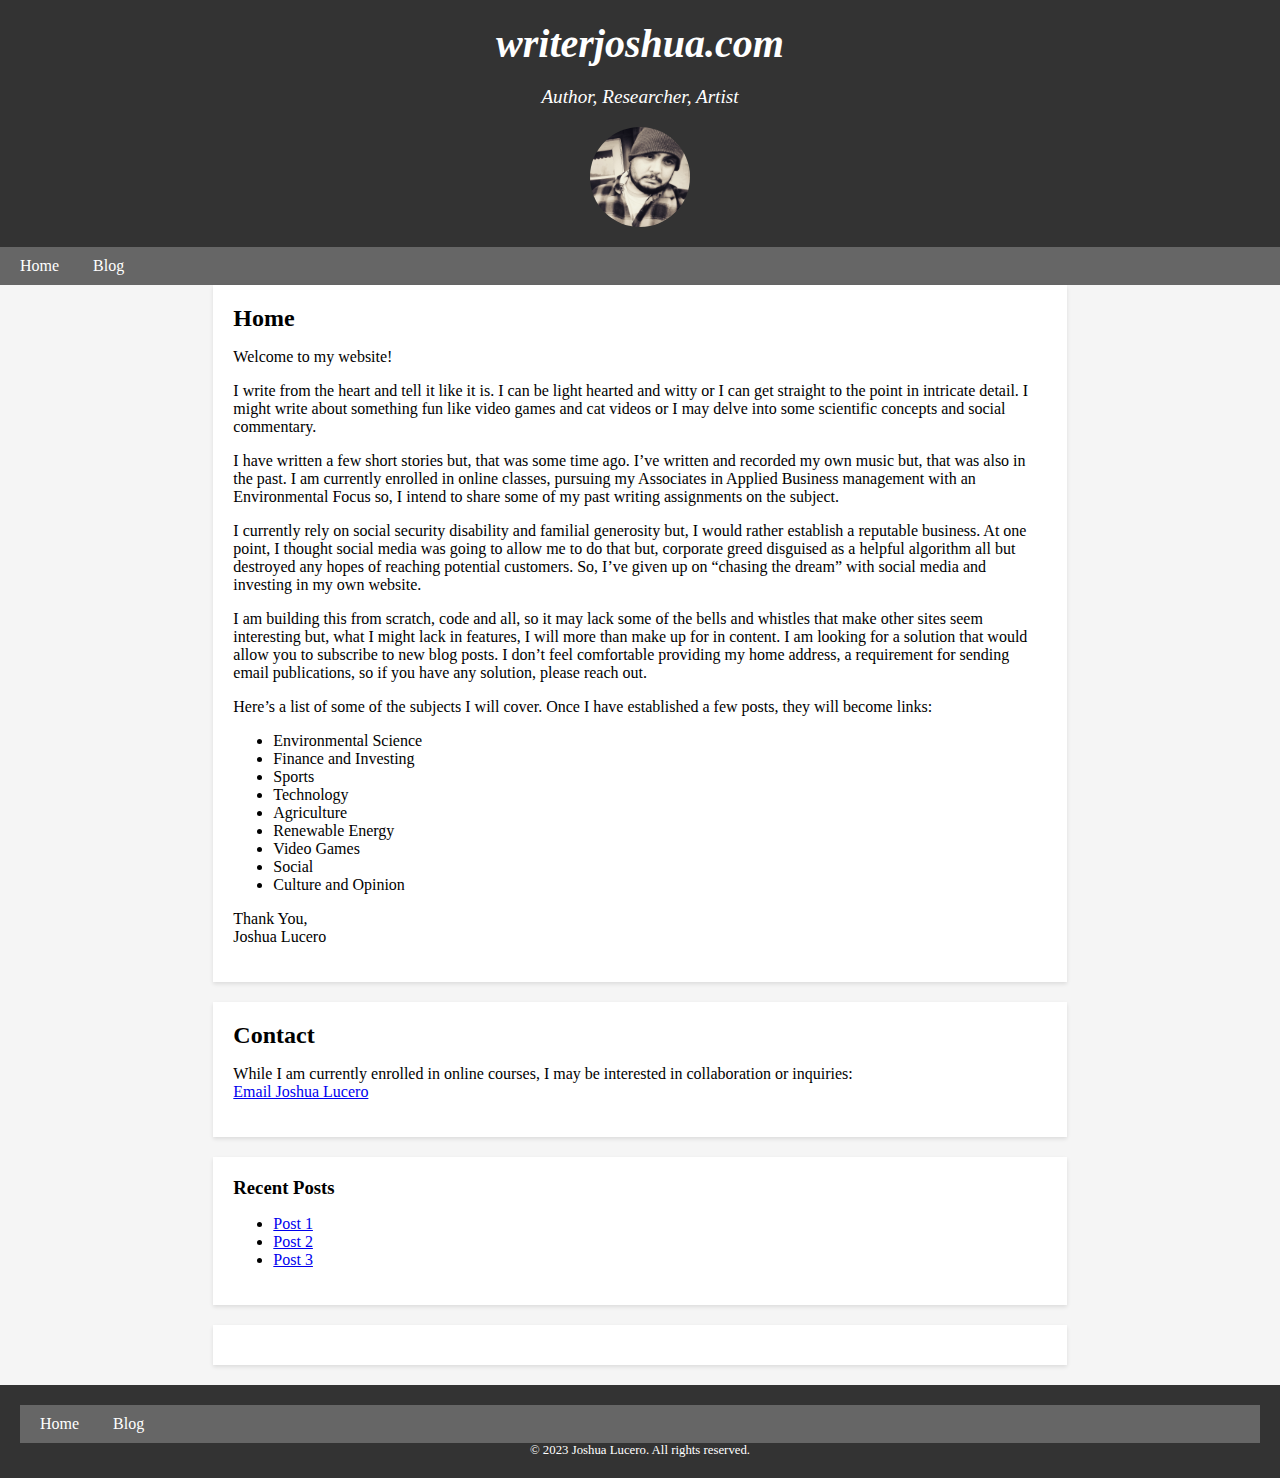
<file: home.html>
<!DOCTYPE html>
<html lang="en">
<head>
 <head>
  <meta charset="UTF-8">
  <meta name="viewport" content="width=device-width, initial-scale=1.0">
  <meta name="description" content="Author, Researcher, Artist">
  <title>writerjoshua.com- Author, Researcher, Artist</title>
  
  <!-- Meta Tags for SEO -->
  <meta name="keywords" content="author, writer, artist, poetry, creative, literature, environmental science, college, finance, business management, music production, culinary arts, photography, social media, culture, society, psychology, technology, agriculture">
  <meta name="author" content="Joshua Lucero">
  <meta name="robots" content="index, follow">
  <meta name="canonical" href="https:/writerjoshua.com">
  
  <!-- Open Graph Meta Tags for Social Media -->
  <meta property="og:title" content="WriterJoshua.com">
  <meta property="og:description" content="Author, Researcher, Artist">
  <meta property="og:url" content="https://writerjoshua.com">
  <meta property="og:image" content="images/writerjoshlucero author portrait .JPG">
  <meta property="og:type" content="website">
  
  <!-- Twitter Meta Tags -->
  <meta name="twitter:card" content="summary_large_image">
  <meta name="twitter:title" content="WriterJoshua.com">
  <meta name="twitter:description" content="Author, Researcher, Artist">
  <meta name="twitter:image" content="images/writerjoshlucero author portrait .JPG">
  
  <!-- Schema.org Markup -->
  <script type="application/ld+json">
    {
      "@context": "http://schema.org",
      "@type": "Author",
      "name": "Joshua Lucero",
      "jobTitle": "Author, Researcher, Artist",
      "url": "https://www.writerjoshua.com",
      "sameAs": [
        "https://twitter.com/artsciencejosh",
        "https://www.linkedin.com/in/joshua-lucero-6799b711a/",
       
      ]
    }
  </script>
  <link rel="stylesheet" href="assets/css/styles.css">
</head>
<body>
  <header>
    <h1>writerjoshua.com</h1>
    <p>Author, Researcher, Artist</p>
    <img src="images/writerjoshlucero author portrait .JPG" alt="Author Portrait" width="100" height="100">
  </header>

  <nav>
    <ul>
     <li><a href="#home">Home</a></li>
      <li><a href="blog.html">Blog</a></li>
    </ul>
  </nav>

  <main>
   <section id="home">
      <h2>Home</h2>
      <p>Welcome to my website!</p><p>I write from the heart and tell it like it is. I can be light hearted and witty or I can get straight to the point in intricate detail. I might write about something fun like video games and cat videos or I may delve into some scientific concepts and social commentary.</p>
<p>I have written a few short stories but, that was some time ago. I’ve written and recorded my own music but, that was also in the past. I am currently enrolled in online classes, pursuing my Associates in Applied Business management with an Environmental Focus so, I intend to share some of my past writing assignments on the subject.</p>
<p>I currently rely on social security disability and familial generosity but, I would rather establish a reputable business. At one point, I thought social media was going to allow me to do that but, corporate greed disguised as a helpful algorithm all but destroyed any hopes of reaching potential customers. So, I’ve given up on “chasing the dream” with social media and investing in my own website. </p>
<p> I am building this from scratch, code and all, so it may lack some of the bells and whistles that make other sites seem interesting but, what I might lack in features, I will more than make up for in content. I am looking for a solution that would allow you to subscribe to new blog posts. I don’t feel comfortable providing my home address, a requirement for sending email publications, so if you have any solution, please reach out.</p>
<p>Here’s a list of some of the subjects I will cover. Once I have established a few posts, they will become links:
<br>
<ul>
	<li>Environmental Science</li>
	<li>Finance and Investing</li>
	<li>Sports</li>
	<li>Technology</li>
	<li>Agriculture</li>
	<li>Renewable Energy</li>
	<li>Video Games</li>
	<li>Social</li>
	<li>Culture and Opinion</li>
</ul>
<p> Thank You,
<br> Joshua Lucero
     </p>
    </section>

    <section id="contact">
      <h2>Contact</h2>
      <p>While I am currently enrolled in online courses, I may be interested in collaboration or inquiries:
	    <br>
	      <a href="emailto:contact@writerjoshua.com">Email Joshua Lucero</a></p>
    </section>

    <section id="recent-posts">
      <h3>Recent Posts</h3>
      <ul id="post-list"></ul>
    </section>
   
   <section id="disqus">
     <div id="disqus_thread"></div>
<script>
    /**
    *  RECOMMENDED CONFIGURATION VARIABLES: EDIT AND UNCOMMENT THE SECTION BELOW TO INSERT DYNAMIC VALUES FROM YOUR PLATFORM OR CMS.
    *  LEARN WHY DEFINING THESE VARIABLES IS IMPORTANT: https://disqus.com/admin/universalcode/#configuration-variables    */
    var disqus_config = function () {
        this.page.url = 'https://writerjoshua.github.io'; // Replace with your website's URL
        this.page.identifier = 'home';
    };
    (function() { // DON'T EDIT BELOW THIS LINE
        var d = document, s = d.createElement('script');
        s.src = 'https://writerjoshua.disqus.com/embed.js';
        s.setAttribute('data-timestamp', +new Date());
        (d.head || d.body).appendChild(s);
    })();
</script>
<noscript>Please enable JavaScript to view the <a href="https://disqus.com/?ref_noscript">comments powered by Disqus.</a></noscript>
   </section>
  </main>

  <footer>
  
    <nav>
      <ul>
        <li><a href="#home">Home</a></li>
        <li><a href="blog.html">Blog</a></li>
      </ul>
    </nav>
    <p>&copy; 2023 Joshua Lucero. All rights reserved.</p>
  </footer>

  <script src="assets/java/script.js"></script>
</body>
</html>
</file>
<file: assets/css/styles.css>
/* Global styles */

body {
  margin: 0;
  padding: 0;
  font-family: Georgia, serif;
  background-color: #f5f5f5;
}

h1, h2, h3 {
  margin: 0;
  padding: 0;
}

.container {
  max-width: 960px;
  margin: 0 auto;
  padding: 20px;
}

/* Header styles */

header {
  background-color: #333;
  color: #fff;
  text-align: center;
  padding: 20px;
}

header h1 {
  font-size: 2.5em;
  font-style: italic;
  white-space: nowrap; /* Prevent wrapping */
  overflow: hidden; /* Hide overflowing text */
  text-overflow: ellipsis; /* Display ellipsis (...) for overflow */
}

header p {
  font-size: 1.2em;
  font-style: italic;
}

header img {
  display: block;
  margin: 0 auto;
  border-radius: 50%;
  max-width: 100%;
  height: auto;
}

/* Navigation styles */

nav {
  background-color: #666;
  padding: 10px;
  display: flex;
  justify-content: space-between; /* Align navigation and social icons */
  align-items: center;
}

nav ul {
  list-style: none;
  margin: 0;
  padding: 0;
  text-align: center;
}

nav ul li {
  display: inline-block;
  margin-right: 10px;
}

nav ul li a {
  color: #fff;
  text-decoration: none;
  padding: 5px 10px;
}

/* Social Icons */

.social-icons {
  display: flex;
  align-items: center;
}

.social-icon {
  margin-right: 10px;
  color: #fff;
  font-size: 1.2em;
}

/* Main content styles */

main {
  margin-top: 20px;
  width: 66.67%;
  margin: 0 auto;
}

section {
  margin-bottom: 20px;
  padding: 20px;
  background-color: #fff;
  box-shadow: 0 2px 4px rgba(0, 0, 0, 0.1);
}

/* Footer styles */

footer {
  background-color: #333;
  color: #fff;
  padding: 20px;
  text-align: center;
}

footer p {
  margin: 0;
  padding: 0;
  font-size: 0.8em;
}

/* Responsive styles */

@media (max-width: 768px) {
  header h1 {
    font-size: 1.8em; /* Adjust font size for smaller screens */
  }
}

/* Footer section styles */

#footer-section {
  margin-top: 20px;
  background-color: #666;
  color: #fff;
  padding: 20px;
}

#footer-section h3 {
  margin-bottom: 10px;
  margin: 20px;
}

#footer-section p {
  font-size: 0.8em;
}

.card {
  display: flex;
  flex-direction: column;
  align-items: center;
  justify-content: center;
  background-color: #f9f9f9;
  padding: 10px;
  flex-shrink: 0.2;
}

.card img {
  width: 100px;
  height: 100px;
  object-fit: cover;
  margin-right: 10px;
}

.card-description {
  flex-grow: 1;
  color: black;
}

.card-description h4 {
  margin: 0;
}

.card-description p {
  margin: 0;
}
</file>
